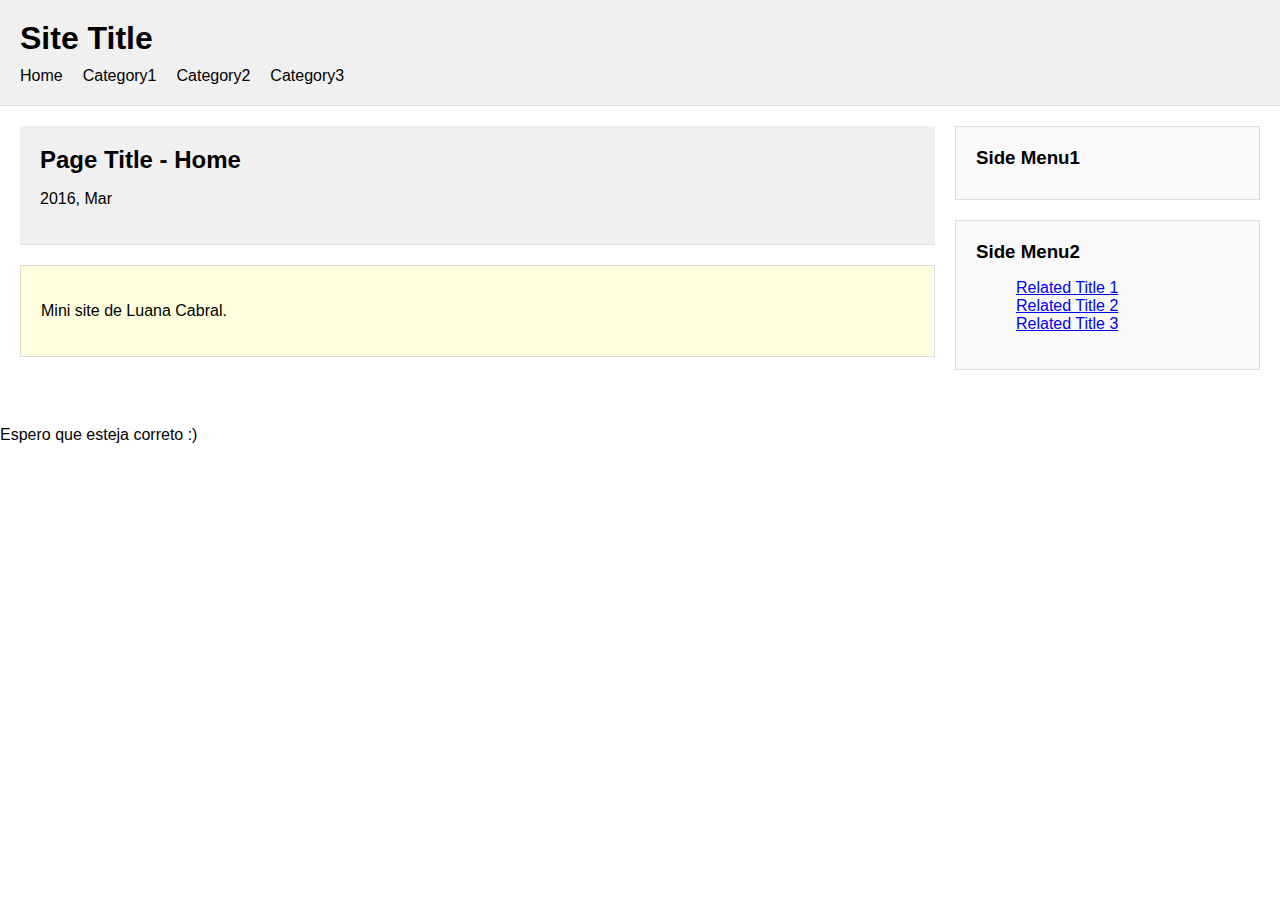
<file: index.html>
<!DOCTYPE html>
<html lang="pt-br">
<head>
    <meta charset="UTF-8">
    <meta name="viewport" content="width=device-width, initial-scale=1.0">
    <title>Site Title - Página 1</title>
    <link rel="stylesheet" href="styles.css">
</head>
<body>
    <header>
        <h1>Site Title</h1>
        <nav>
            <ul>
                <li><a href="index.html">Home</a></li>
                <li><a href="pagina1.html">Category1</a></li>
                <li><a href="pagina2.html">Category2</a></li>
                <li><a href="pagina3.html">Category3</a></li>
            </ul>
        </nav>
    </header>
    <main>
        <article>
            <header>
                <h2>Page Title - Home</h2>
                <p>2016, Mar</p>
            </header>
            <section>
                <p>Mini site de Luana Cabral.</p>
            </section>
        </article>
        <aside>
            <div>
                <h3>Side Menu1</h3>
            </div>
            <div>
                <h3>Side Menu2</h3>
                <ul>
                    <li><a href="#">Related Title 1</a></li>
                    <li><a href="#">Related Title 2</a></li>
                    <li><a href="#">Related Title 3</a></li>
                </ul>
            </div>
        </aside>
    </main>
    <footer>
        <p>Espero que esteja correto :) </p>
    </footer>
</body>
</html>
</file>
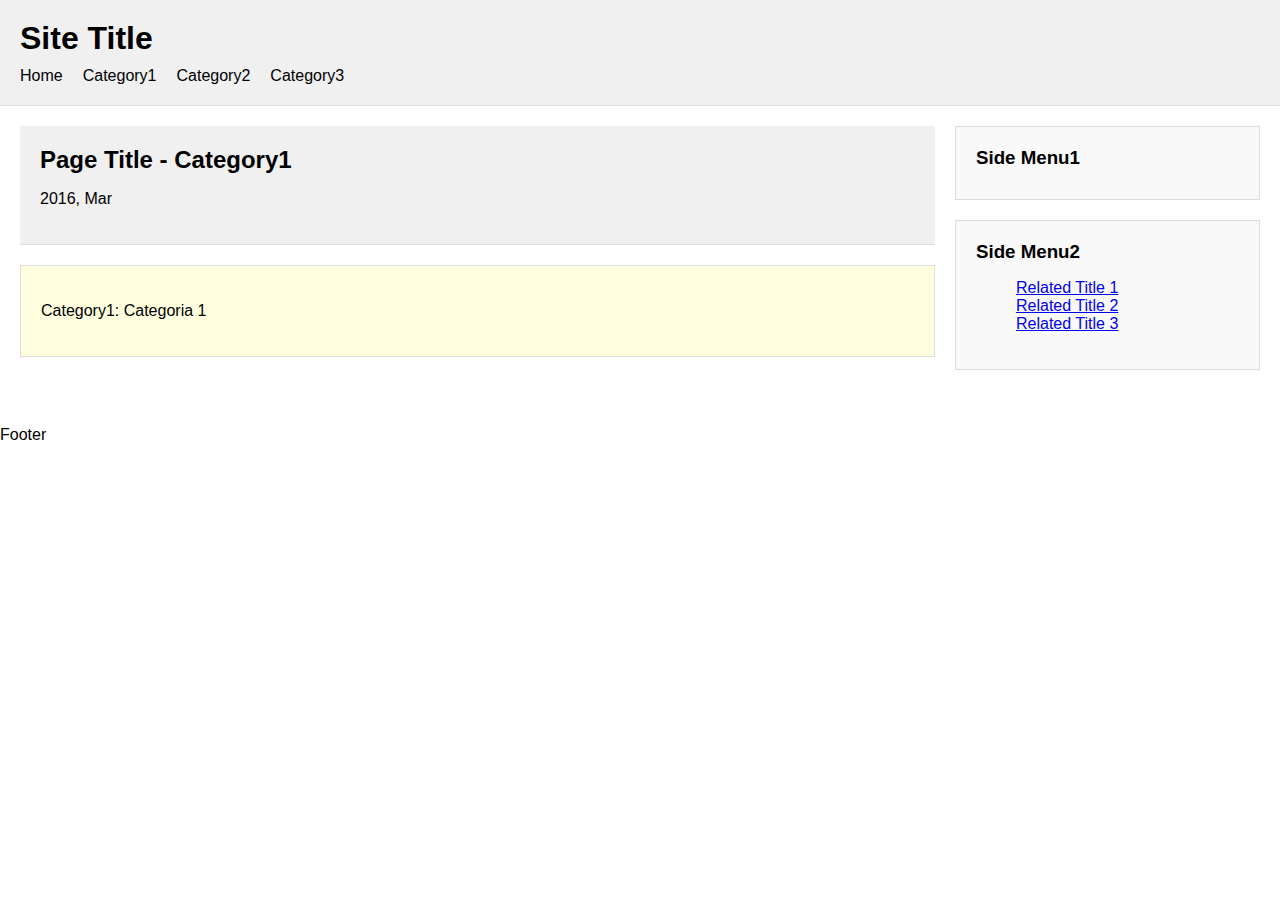
<file: pagina1.html>
<!DOCTYPE html>
<html lang="pt-br">
<head>
    <meta charset="UTF-8">
    <meta name="viewport" content="width=device-width, initial-scale=1.0">
    <title>Site Title - Página 1</title>
    <link rel="stylesheet" href="styles.css">
</head>
<body>
    <header>
        <h1>Site Title</h1>
        <nav>
            <ul>
                <li><a href="index.html">Home</a></li>
                <li><a href="pagina1.html">Category1</a></li>
                <li><a href="pagina2.html">Category2</a></li>
                <li><a href="pagina3.html">Category3</a></li>
            </ul>
        </nav>
    </header>
    <main>
        <article>
            <header>
                <h2>Page Title - Category1</h2>
                <p>2016, Mar</p>
            </header>
            <section>
                <p>Category1: Categoria 1</p>
            </section>
        </article>
        <aside>
            <div>
                <h3>Side Menu1</h3>
            </div>
            <div>
                <h3>Side Menu2</h3>
                <ul>
                    <li><a href="#">Related Title 1</a></li>
                    <li><a href="#">Related Title 2</a></li>
                    <li><a href="#">Related Title 3</a></li>
                </ul>
            </div>
        </aside>
    </main>
    <footer>
        <p>Footer</p>
    </footer>
</body>
</html>
</file>
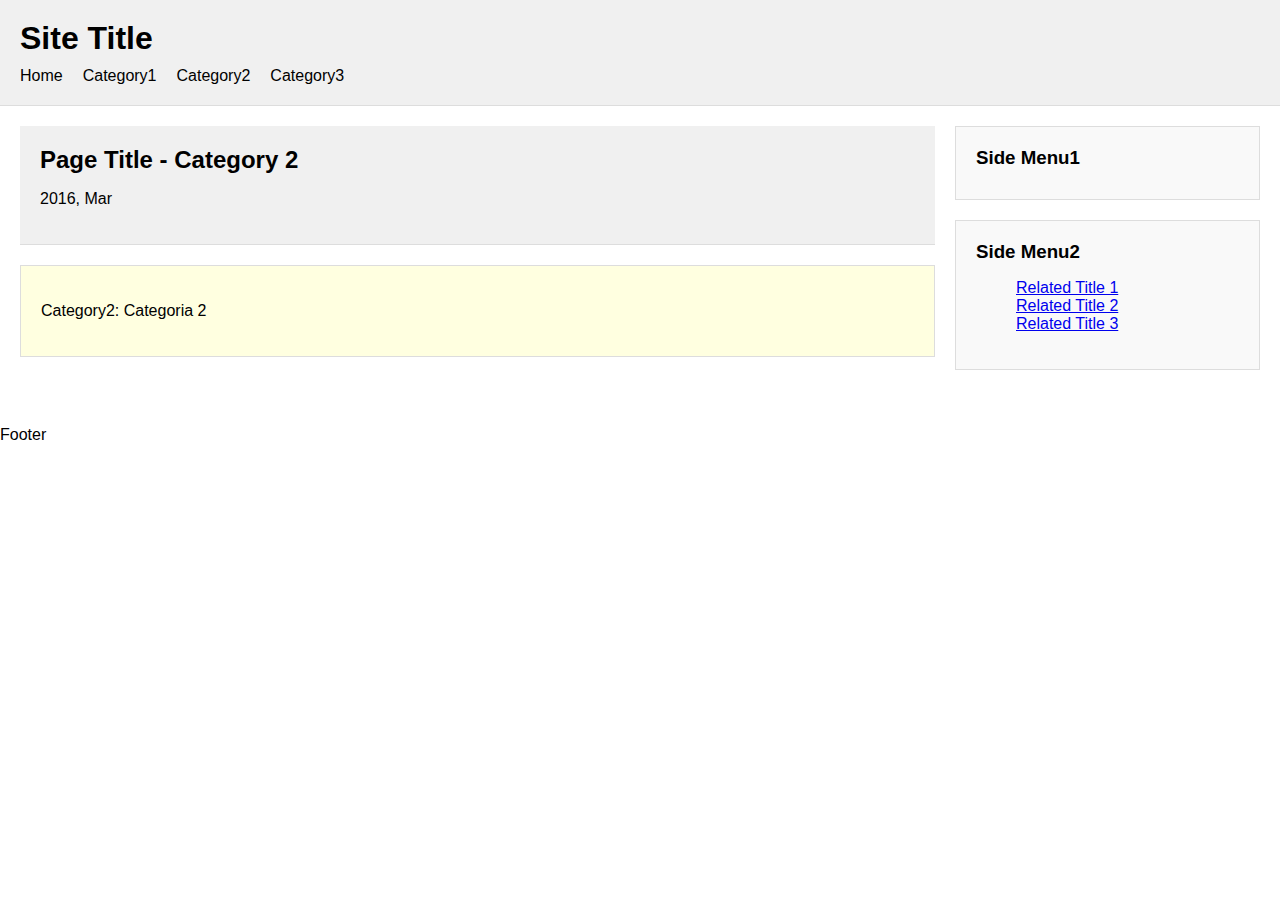
<file: pagina2.html>
<!DOCTYPE html>
<html lang="pt-br">
<head>
    <meta charset="UTF-8">
    <meta name="viewport" content="width=device-width, initial-scale=1.0">
    <title>Site Title - Página 2</title>
    <link rel="stylesheet" href="styles.css">
</head>
<body>
    <header>
        <h1>Site Title</h1>
        <nav>
            <ul>
                <li><a href="index.html">Home</a></li>
                <li><a href="pagina1.html">Category1</a></li>
                <li><a href="pagina2.html">Category2</a></li>
                <li><a href="pagina3.html">Category3</a></li>
            </ul>
        </nav>
    </header>
    <main>
        <article>
            <header>
                <h2>Page Title - Category 2</h2>
                <p>2016, Mar</p>
            </header>
            <section>
                <p>Category2: Categoria 2</p>
            </section>
        </article>
        <aside>
            <div>
                <h3>Side Menu1</h3>
            </div>
            <div>
                <h3>Side Menu2</h3>
                <ul>
                    <li><a href="#">Related Title 1</a></li>
                    <li><a href="#">Related Title 2</a></li>
                    <li><a href="#">Related Title 3</a></li>
                </ul>
            </div>
        </aside>
    </main>
    <footer>
        <p>Footer</p>
    </footer>
</body>
</html>
</file>
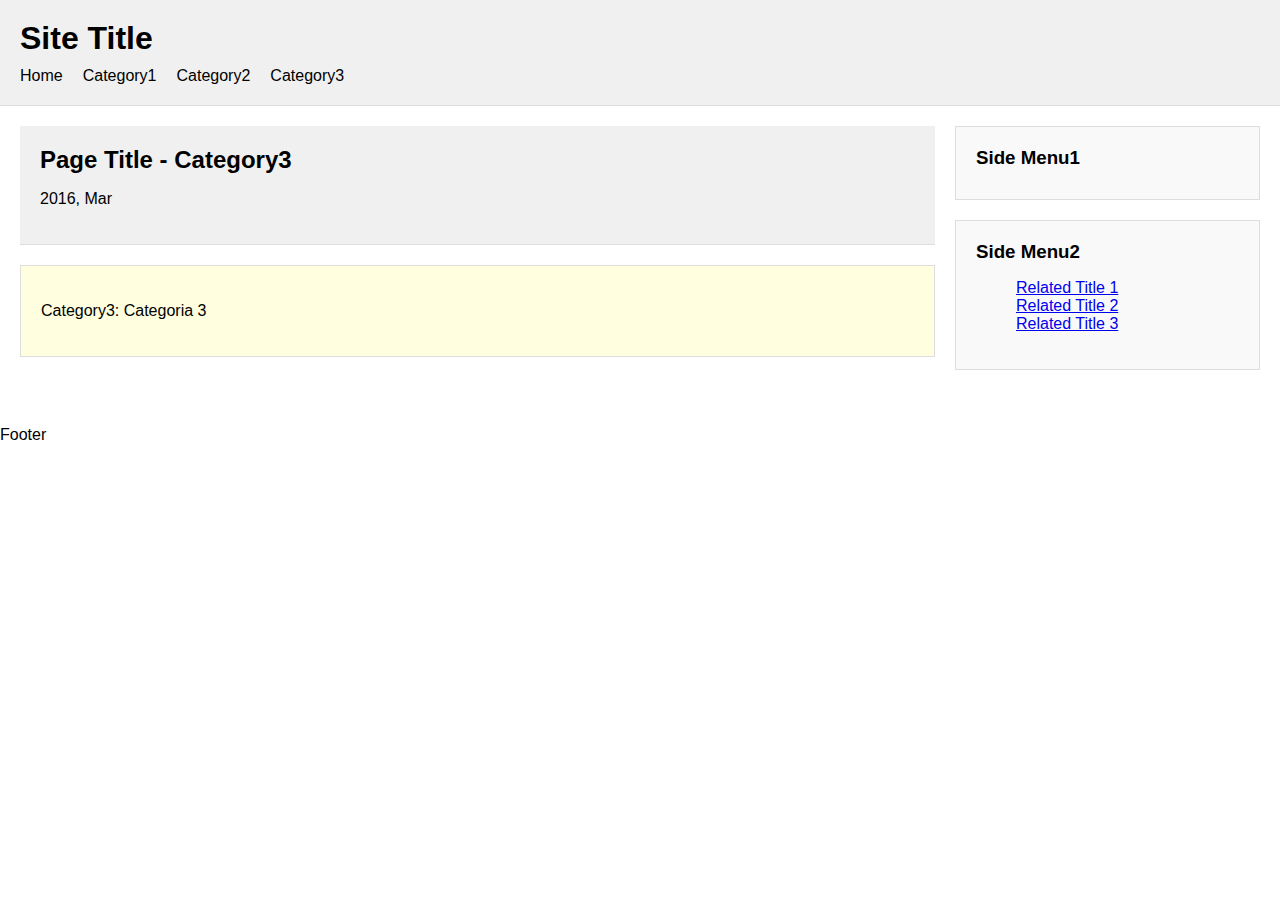
<file: pagina3.html>
<!DOCTYPE html>
<html lang="pt-br">
<head>
    <meta charset="UTF-8">
    <meta name="viewport" content="width=device-width, initial-scale=1.0">
    <title>Site Title - Página 3</title>
    <link rel="stylesheet" href="styles.css">
</head>
<body>
    <header>
        <h1>Site Title</h1>
        <nav>
            <ul>
                <li><a href="index.html">Home</a></li>
                <li><a href="pagina1.html">Category1</a></li>
                <li><a href="pagina2.html">Category2</a></li>
                <li><a href="pagina3.html">Category3</a></li>
            </ul>
        </nav>
    </header>
    <main>
        <article>
            <header>
                <h2>Page Title - Category3</h2>
                <p>2016, Mar</p>
            </header>
            <section>
                <p>Category3: Categoria 3</p>
            </section>
        </article>
        <aside>
            <div>
                <h3>Side Menu1</h3>
            </div>
            <div>
                <h3>Side Menu2</h3>
                <ul>
                    <li><a href="#">Related Title 1</a></li>
                    <li><a href="#">Related Title 2</a></li>
                    <li><a href="#">Related Title 3</a></li>
                </ul>
            </div>
        </aside>
    </main>
    <footer>
        <p>Footer</p>
    </footer>
</body>
</html>
</file>
<file: styles.css>
body {
    font-family: Arial, sans-serif;
    margin: 0;
    padding: 0;
    box-sizing: border-box;
}

header {
    background-color: #f0f0f0;
    padding: 20px;
    border-bottom: 1px solid #ddd;
}

header h1 {
    margin: 0;
}

nav ul {
    list-style: none;
    padding: 0;
    margin: 10px 0 0 0;
    display: flex;
}

nav ul li {
    margin-right: 20px;
}

nav ul li a {
    text-decoration: none;
    color: #000000;
}

main {
    display: flex;
    padding: 20px;
}

article {
    flex: 3;
    margin-right: 20px;
}

article header {
    border-bottom: 1px solid #ddd;
    margin-bottom: 20px;
}

article header h2 {
    margin: 0;
}

article section {
    background-color: #ffffe0;
    padding: 20px;
    border: 1px solid #ddd;
}

aside {
    flex: 1;
}

aside div {
    margin-bottom: 20px;
    padding: 20px;
    border: 1px solid #ddd;
    background-color: #f9f9f9;
}

aside div h3 {
    margin: 0 0 10px 0;
}

aside div ul {
    list-style: none;
   
}
</file>
